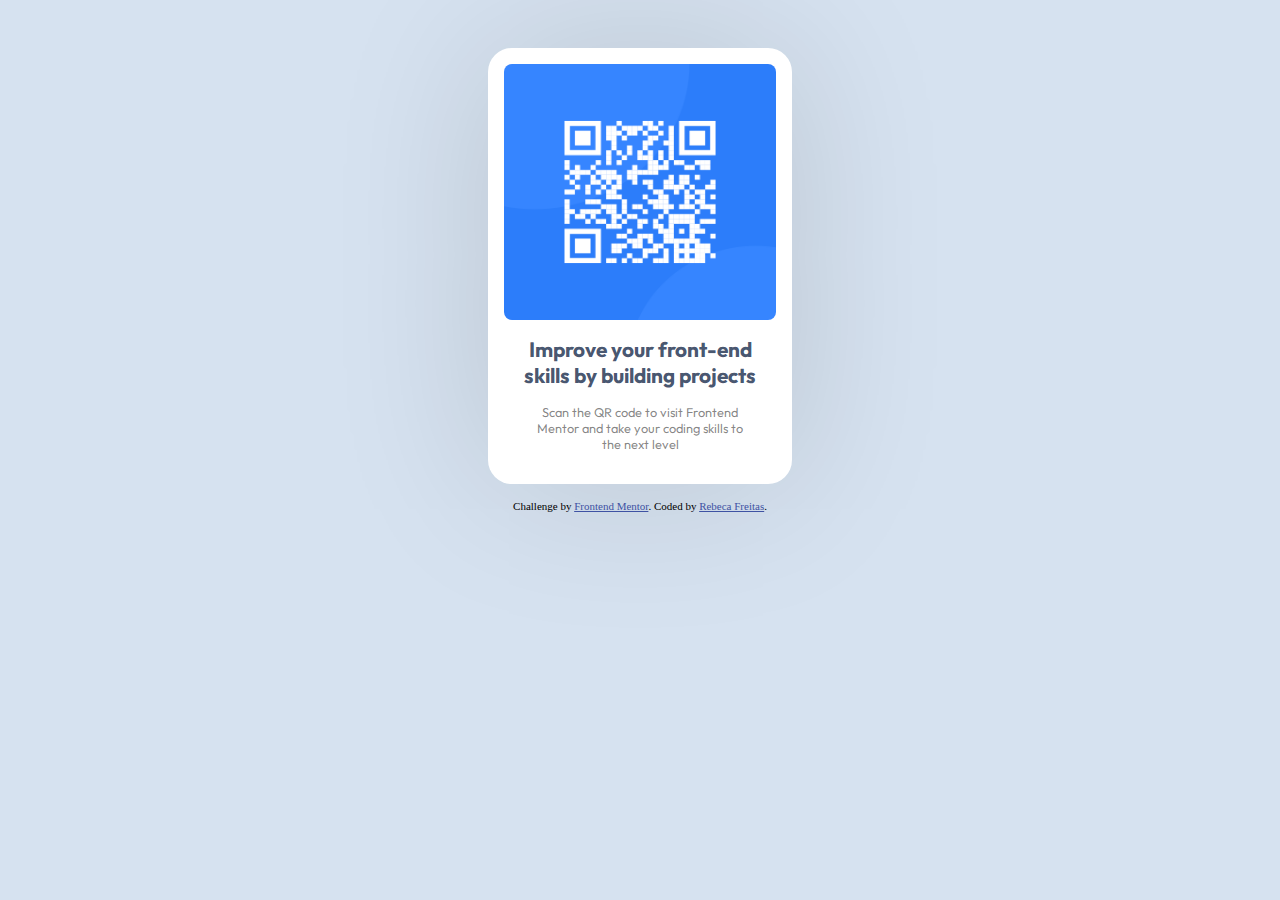
<file: index.html>
<!DOCTYPE html>
<html lang="en">
<head>
  <meta charset="UTF-8">
  <meta name="viewport" content="width=device-width, initial-scale=1.0"> 
  <link rel="icon" type="image/png" sizes="32x32" href="./images/favicon-32x32.png">
  <link rel="stylesheet" href="style.css">
  <title>Frontend Mentor | QR code component</title>
</head>
<body>
<main class="main">
    <img src="images/image-qr-code.png" alt="">
    <article>
      <h2>Improve your front-end skills by building projects</h2>
      <p>Scan the QR code to visit Frontend Mentor and take your coding skills to the next level</p>
    </article>
</main>
<div class="attribution">
    Challenge by <a href="https://www.frontendmentor.io?ref=challenge" target="_blank">Frontend Mentor</a>. 
    Coded by <a href="https://github.com/RebecaFreitass">Rebeca Freitas</a>.
</div>
</body>
</html>
</file>
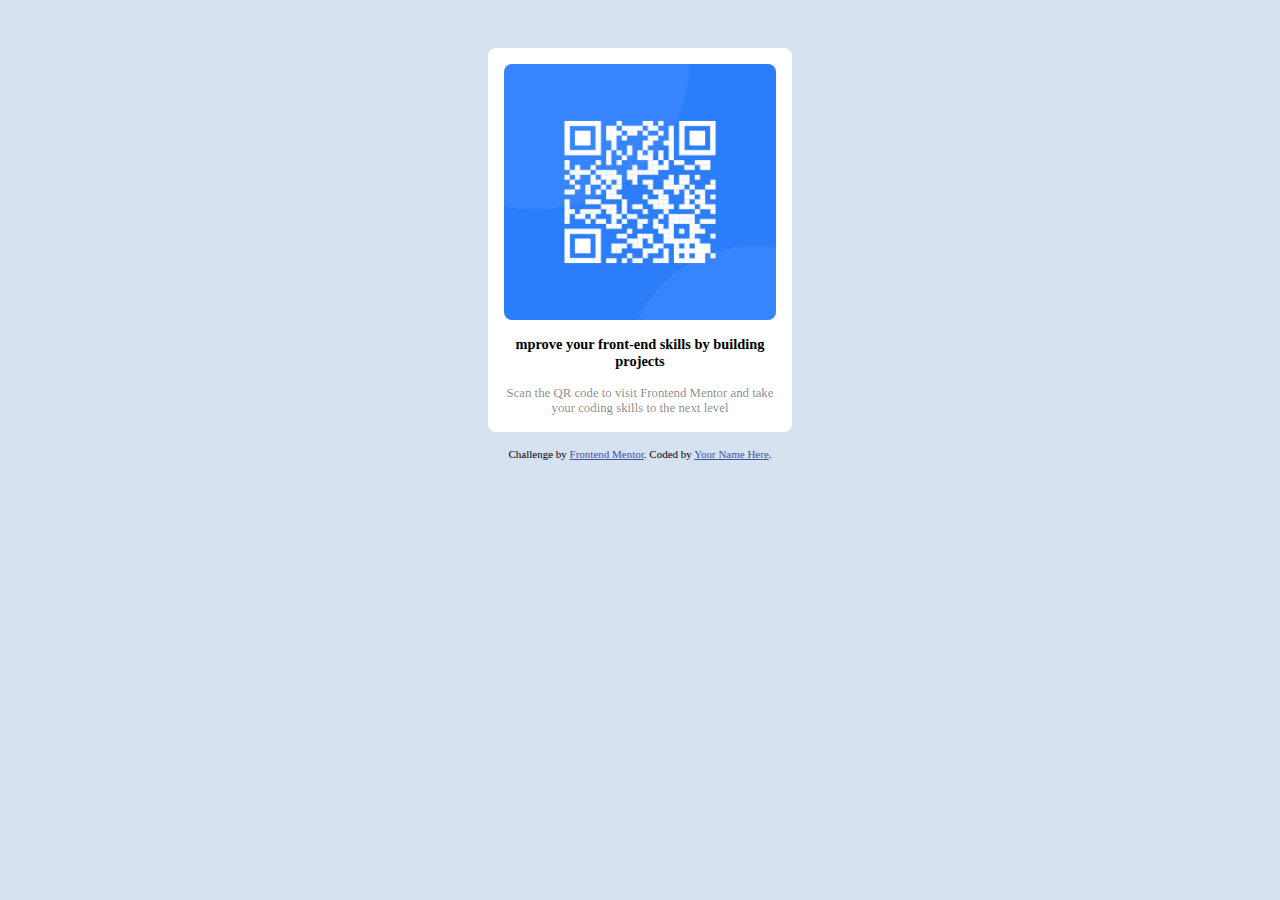
<file: qr-code-component-main/index.html>
<!DOCTYPE html>
<html lang="en">
<head>
  <meta charset="UTF-8">
  <meta name="viewport" content="width=device-width, initial-scale=1.0"> <!-- displays site properly based on user's device -->

  <link rel="icon" type="image/png" sizes="32x32" href="./images/favicon-32x32.png">
  <link rel="stylesheet" href="style.css">
  
  <title>Frontend Mentor | QR code component</title>

  <!-- Feel free to remove these styles or customise in your own stylesheet 👍 -->
  <style>
    .attribution { font-size: 11px; text-align: center; }
    .attribution a { color: hsl(228, 45%, 44%); }
  </style>
</head>
<body>
<main class="main">
    <img src="images/image-qr-code.png" alt="">
    <article>
      <h2>mprove your front-end skills by building projects</h2>
      <p>Scan the QR code to visit Frontend Mentor and take your coding skills to the next level</p>
    </article>
</main>
  <div class="attribution">
    Challenge by <a href="https://www.frontendmentor.io?ref=challenge" target="_blank">Frontend Mentor</a>. 
    Coded by <a href="#">Your Name Here</a>.
  </div>
</body>
</html>
</file>
<file: style.css>
*{
    padding: 0;
    margin: 0%;
}
body{
    background-color: hsl(212, 45%, 89%);
}
@font-face {
    font-family: "Outfit-Regular";
    src: url("Outfit/static/Outfit-Regular.ttf");
}
@font-face {
    font-family: "Outfit-Bold";
    src: url("Outfit/static/Outfit-Bold.ttf");
}
.main{
    width: 17rem;
    margin: 3rem auto 0;
    background-color: white;
    border-radius: 1.5rem;
    padding: 1rem;
    box-shadow: 0 0 10rem rgba(0, 0, 0, 0.133);
}
.main img{
    width: 17rem;
    height: 16rem;
    display: flex;
    align-items: center;
    justify-content: center;
    border-radius: 0.5rem;
}
article{
    margin-top: 1rem;
}
article h2{
    text-align: center;
    font-size: 1.3rem;
    font-family: "Outfit-Bold";
    color: hsla(217, 45%, 22%, 0.839);
}
article p{
    margin-top: 1rem;
    color: rgba(0, 0, 0, 0.493);
    font-size: 0.8rem;
    text-align: center;
    font-family: "Outfit-Regular";
    width: 80%;
    margin:1rem auto;   
}
.attribution { 
    font-size: 11px; text-align: center; 
    margin-top: 1rem;
}
.attribution a { 
     color: hsl(228, 45%, 44%); 
 }
</file>
<file: qr-code-component-main/style.css>
*{
    padding: 0;
    margin: 0%;
}
body{
    background-color: hsl(212, 45%, 89%);
}
.main{
    width: 17rem;
    margin: 3rem auto 0;
    background-color: white;
    border-radius: 0.5rem;
    padding: 1rem;
}
.main img{
    width: 17rem;
    height: 16rem;
    display: flex;
    align-items: center;
    justify-content: center;
    border-radius: 0.5rem;
}
article{
    margin-top: 1rem;
}
article h2{
    text-align: center;
    font-size: 0.9rem;
}
article p{
    margin-top: 1rem;
    color: rgba(0, 0, 0, 0.493);
    font-size: 0.8rem;
    text-align: center;
}
.attribution { 
    font-size: 11px; text-align: center; 
    margin-top: 1rem;
}
.attribution a { 
     color: hsl(228, 45%, 44%); 
 }
</file>
